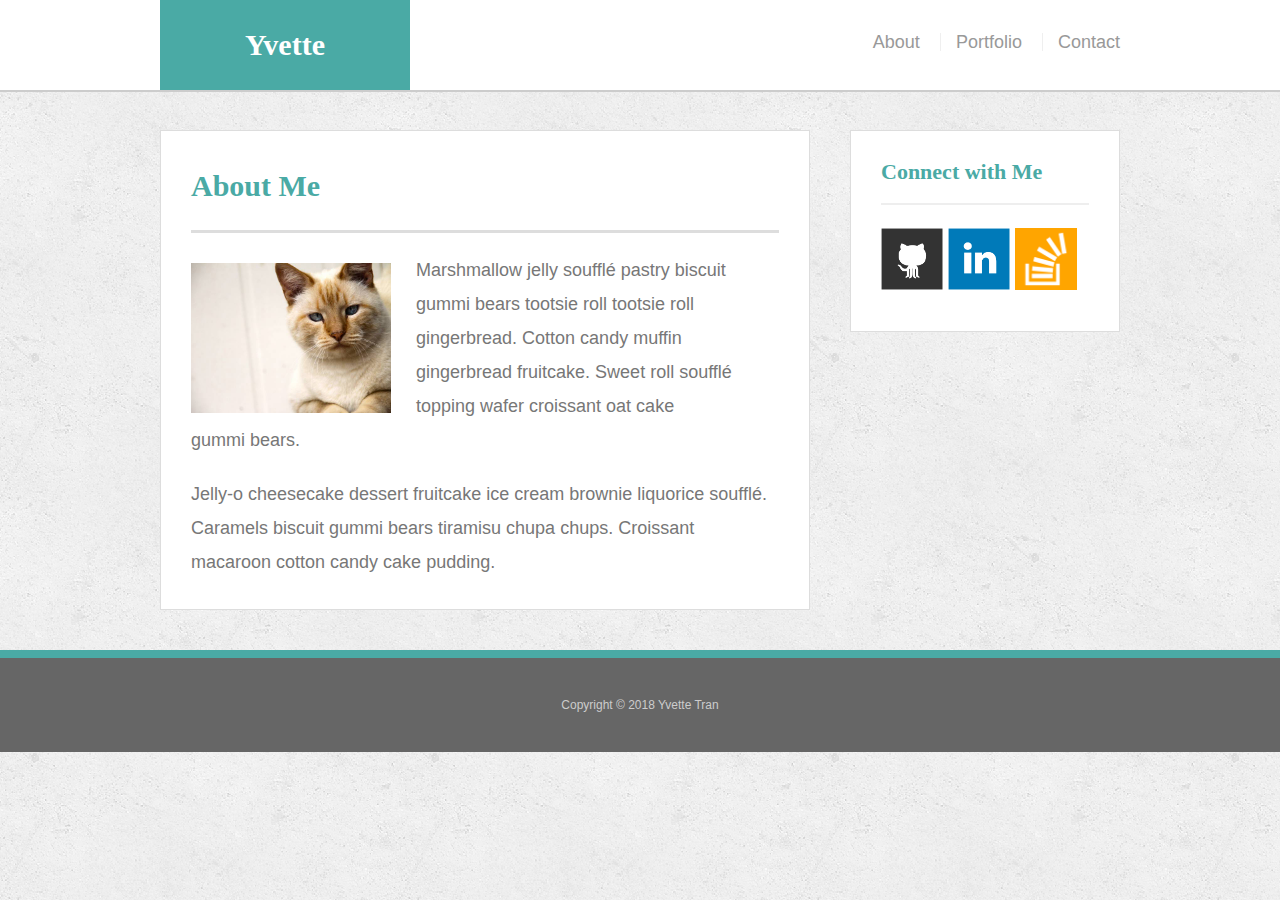
<file: index.html>
<!doctype html>
<html lang="en-us">

<head>
  <meta charset="UTF-8">
  <title>About | Yvette Tran</title>
  <link rel="stylesheet" type="text/css" href="assets/css/reset.css">
  <link rel="stylesheet" type="text/css" href="assets/css/style.css">
  <meta name="viewport" content="width=device-width, initial-scale=1">
</head>

<body>

  <header id="masthead">
    <div class="container">
      <a href="index.html" id="logo">Yvette</a>
      <nav>
        <a href="index.html">About</a>
        <a href="portfolio.html">Portfolio</a>
        <a href="contact.html">Contact</a>
      </nav>
    </div>
  </header>

  <div id="main-container" class="container">
    <section class="main-section">
      <h1>About Me</h1>

      <img src="assets/images/cat.jpg" class="auth-image" alt="Your Name">

      <p>Marshmallow jelly souffl&eacute; pastry biscuit gummi bears tootsie roll tootsie roll gingerbread. Cotton candy muffin gingerbread fruitcake. Sweet roll souffl&eacute; topping wafer croissant oat cake gummi&nbsp;bears.</p>

      <p>Jelly-o cheesecake dessert fruitcake ice cream brownie liquorice souffl&eacute;. Caramels biscuit gummi bears tiramisu chupa chups. Croissant macaroon cotton candy cake pudding.</p>

    </section>

    <section class="sidebar">
      <div id="connect">
        <h2>Connect with Me</h2>

        <a href="#"><img src="assets/images/github-128.png" class="social" alt="GitHub" /></a>
        <a href="#"><img src="assets/images/linkedin-128.png" class="social" alt="LinkedIn" /></a>
        <a href="#"><img src="assets/images/stackoverflow-128.png" class="social" alt="Stack Overflow" /></a>
      </div>
    </section>
  </div>

  <footer>
    <div class="container">
      Copyright &copy; 2018 Yvette Tran
    </div>
  </footer>
</body>

</html>
</file>
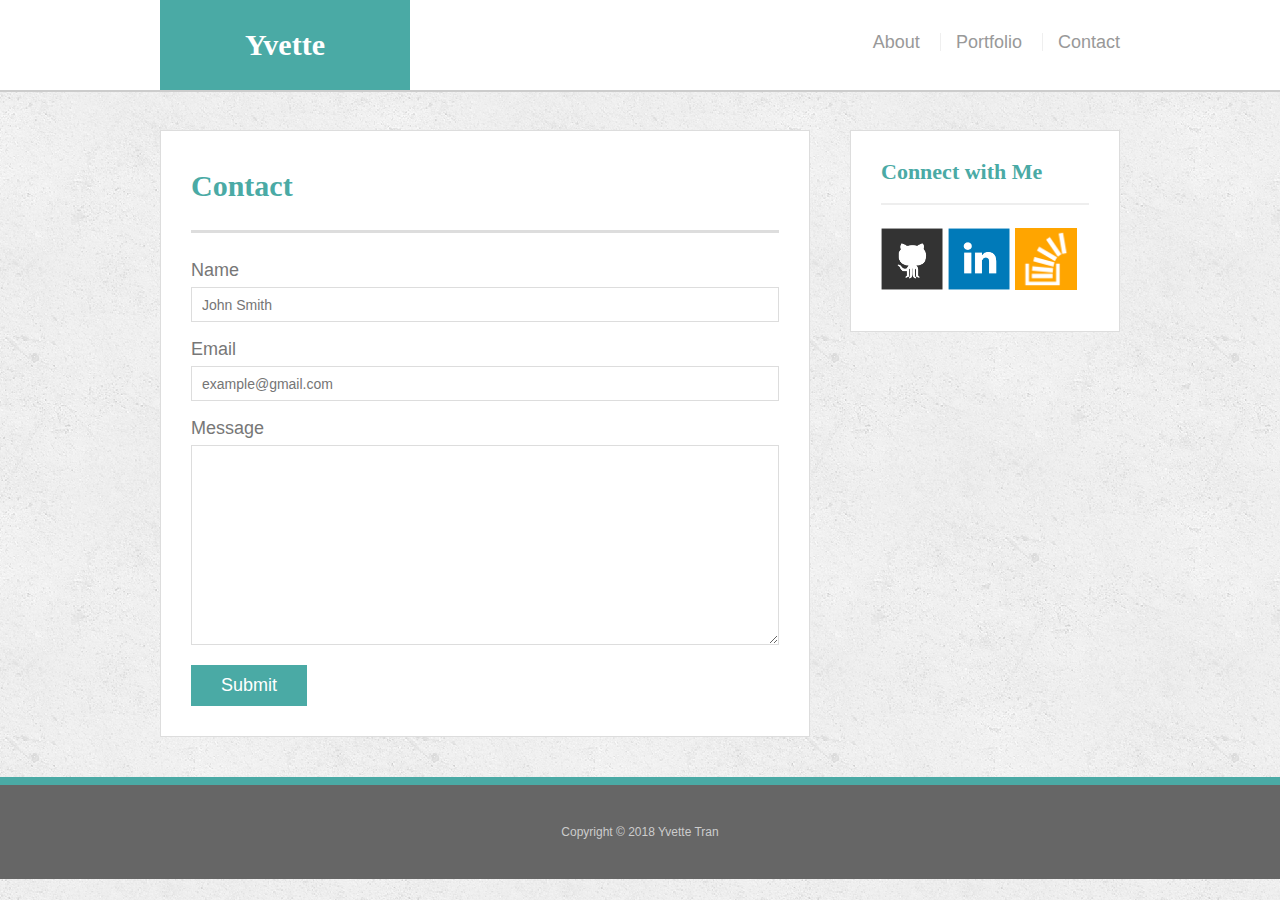
<file: contact.html>
<!doctype html>
<html lang="en-us">

<head>
  <meta charset="UTF-8">
  <meta name="viewport" content="width=device-width, initial-scale=1">
  <title>Contact | Yvette Tran</title>
  <link rel="stylesheet" type="text/css" href="assets/css/reset.css">
  <link rel="stylesheet" type="text/css" href="assets/css/style.css">
</head>

<body>

  <header id="masthead">
    <div class="container">
      <a href="index.html" id="logo">Yvette</a>
      <nav>
        <a href="index.html">About</a>
        <a href="portfolio.html">Portfolio</a>
        <a href="contact.html">Contact</a>
      </nav>
    </div>
  </header>

  <div id="main-container" class="container">
    <section class="main-section">
      <h1>Contact</h1>

      <form id="contact-form">
        <ul>
          <li>
            <label for="name">Name</label>
            <input type="text" id="name" name="name" placeholder="John Smith" required="required">
          </li>
          <li>
            <label for="email">Email</label>
            <input type="email" id="email" name="email" placeholder="example@gmail.com" required="required">
          </li>
          <li>
            <label for="message">Message</label>
            <textarea id="message" name="message" required="required"></textarea>
          </li>
        </ul>
        <input type="submit">
      </form>

    </section>

    <section class="sidebar">
      <div id="connect">
        <h2>Connect with Me</h2>

        <a href="#"><img src="assets/images/github-128.png" class="social" alt="GitHub" /></a>
        <a href="#"><img src="assets/images/linkedin-128.png" class="social" alt="LinkedIn" /></a>
        <a href="#"><img src="assets/images/stackoverflow-128.png" class="social" alt="Stack Overflow" /></a>
      </div>
    </section>
  </div>

  <footer>
    <div class="container">
      Copyright &copy; 2018 Yvette Tran
    </div>
  </footer>
</body>

</html>
</file>
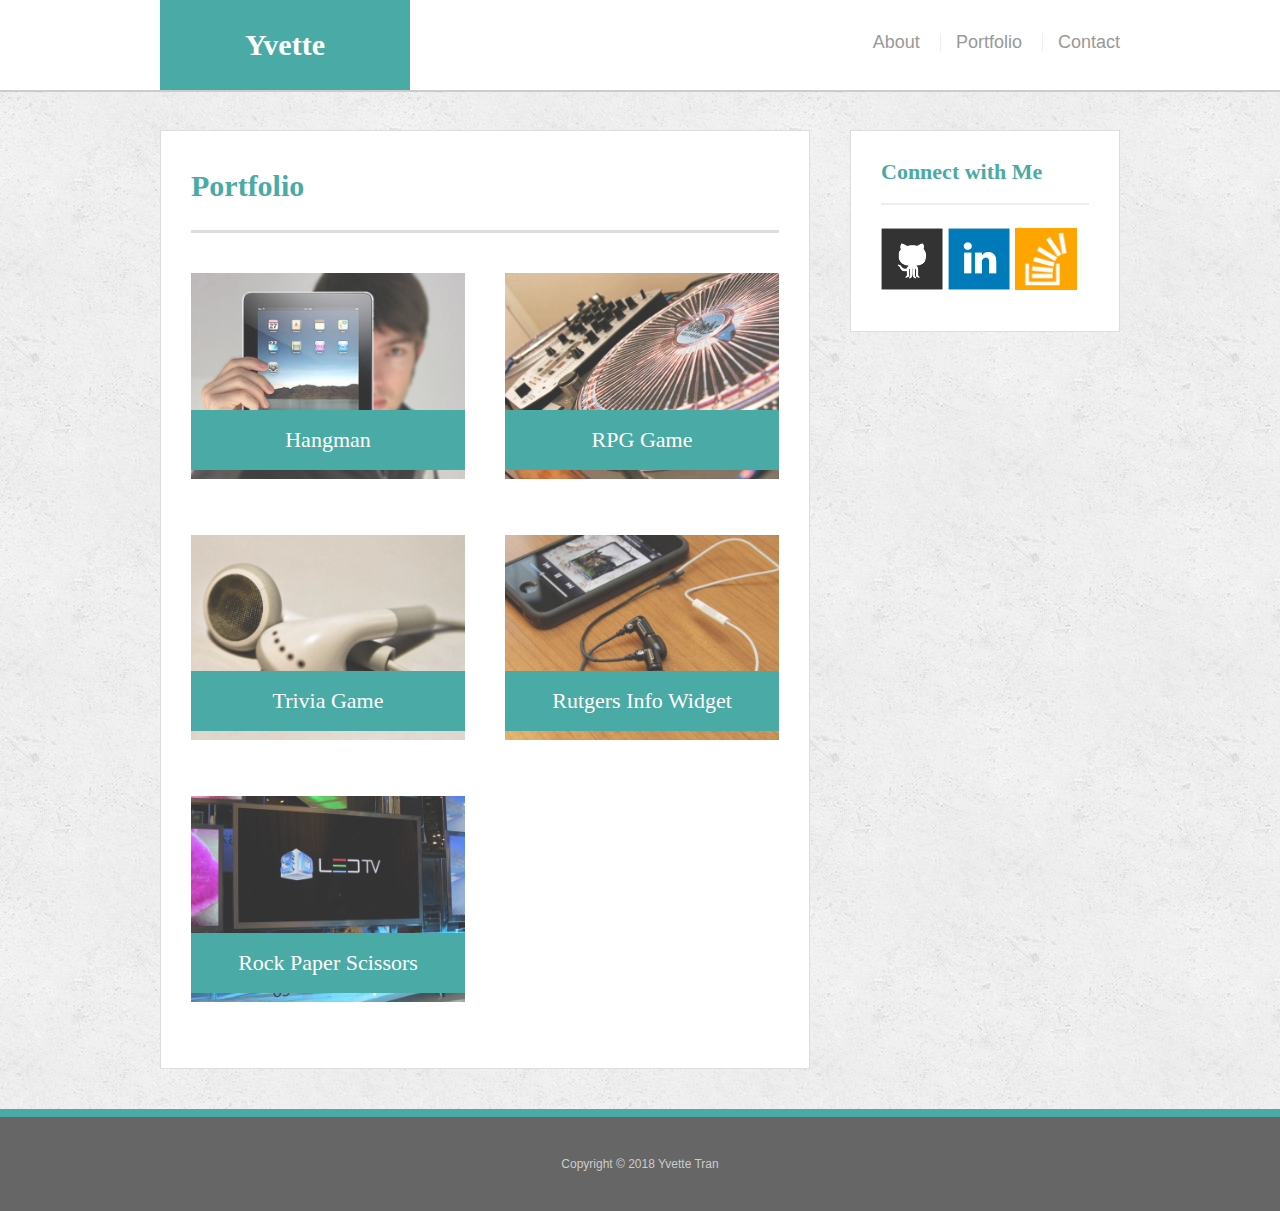
<file: portfolio.html>
<!doctype html>
<html lang="en-us">

<head>
  <meta charset="UTF-8">
  <title>Portfolio | Yvette Tran</title>
  <link rel="stylesheet" type="text/css" href="assets/css/reset.css">
  <link rel="stylesheet" type="text/css" href="assets/css/style.css">
  <meta name="viewport" content="width=device-width, initial-scale=1">
</head>

<body>

  <header id="masthead">
    <div class="container">
      <a href="index.html" id="logo">Yvette</a>
      <nav>
        <a href="index.html">About</a>
        <a href="portfolio.html">Portfolio</a>
        <a href="contact.html">Contact</a>
      </nav>
    </div>
  </header>

  <div id="main-container" class="container">
    <section class="main-section">
      <h1>Portfolio</h1>

      <div class="work">
        <img src="assets/images/technics-q-c-640-480-1.jpg" alt="hangman">

        <h3>Hangman</h3>
      </div>
      <div class="work">
        <img src="assets/images/technics-q-c-640-480-2.jpg" alt="RPG Game">

        <h3>RPG Game</h3>
      </div>
      <div class="work">
        <img src="assets/images/technics-q-c-640-480-5.jpg" alt="Trivia Game">

        <h3>Trivia Game</h3>
      </div>
      <div class="work">
        <img src="assets/images/technics-q-c-640-480-7.jpg" alt="Rutgers Info Widget">

        <h3>Rutgers Info Widget</h3>
      </div>
      <div class="work">
        <img src="assets/images/technics-q-c-640-480-9.jpg" alt="Rock Paper Scissors">

        <h3>Rock Paper Scissors</h3>
      </div>

    </section>

    <section class="sidebar">
      <div id="connect">
        <h2>Connect with Me</h2>

        <a href="#"><img src="assets/images/github-128.png" class="social" alt="GitHub" /></a>
        <a href="#"><img src="assets/images/linkedin-128.png" class="social" alt="LinkedIn" /></a>
        <a href="#"><img src="assets/images/stackoverflow-128.png" class="social" alt="Stack Overflow" /></a>
      </div>
    </section>
  </div>

  <footer>
    <div class="container">
      Copyright &copy; 2018 Yvette Tran
    </div>
  </footer>
</body>

</html>
</file>
<file: assets/css/style.css>
body {
    font-family: Arial, "Helvetica Neue", Helvetica, sans-serif;
    font-size: 18px;
    line-height: 34px;
    color: #777;
    background: url("../images/concrete_seamless.png");
}

* {
    box-sizing: border-box;
}


/* general */

.container {
    width: 100%;
    max-width: 960px;
    margin: 0 auto;
    clear: both;
}

h1,
h2,
h3,
p {
    margin-bottom: 20px;
}

p:last-child {
    margin-bottom: 0;
}

h1,
h2,
h3 {
    font-family: Georgia, Times, "Times New Roman", serif;
    font-weight: 700;
    color: #4aaaa5;
}

h1 {
    padding-bottom: 20px;
    font-size: 30px;
    line-height: 49px;
    border-bottom: 3px solid #ddd;
}

h2,
h3 {
    font-size: 22px;
}


/* header */

#masthead {
    position: fixed;
    z-index: 99;
    width: 100%;
    margin: 0 0 30px;
    overflow: auto;
    color: #fff;
    background: #fff;
    border-bottom: 2px solid #ccc;
}

#logo {
    float: left;
    width: 250px;
    height: 90px;
    font-family: Georgia, Times, "Times New Roman", serif;
    font-size: 30px;
    font-weight: 700;
    line-height: 90px;
    color: #fff;
    text-align: center;
    text-decoration: none;
    background: #4aaaa5;
}

nav {
    float: right;
    margin-top: 25px;
}

nav a {
    display: inline-block;
    padding-left: 15px;
    margin-left: 15px;
    line-height: 18px;
    color: #999;
    text-decoration: none;
    border-left: 1px solid #efefef;
}

nav a:first-child {
    border-left: 0 none;
}


/* footer */

footer {
    padding: 30px 0;
    clear: both;
    font-size: 12px;
    color: #fff;
    color: #ccc;
    text-align: center;
    background: #666;
    border-top: 8px solid #4aaaa5;
}


/* sidebar */

.sidebar {
    float: right;
    width: 100%;
    width: 270px;
    padding: 30px;
    margin-bottom: 20px;
    background: #fff;
    border: 1px solid #ddd;
}

h3,
.sidebar h2 {
    padding-bottom: 20px;
    margin-bottom: 15px;
    line-height: 22px;
    border-bottom: 2px solid #eee;
}

.social {
    width: 62px;
    height: 62px;
    margin-top: 8px;
    margin-right: 5px;
}

.social:last-child {
    margin-right: 0;
}


/* main */

#main-container {
    padding-top: 130px;
}

.main-section {
    float: left;
    width: 100%;
    max-width: 650px;
    padding: 30px;
    margin: 0 0 40px;
    background: #fff;
    border: 1px solid #ddd;
}


/* portfolio page */

.work {
    position: relative;
    float: left;
    width: 274px;
    margin: 20px 0 25px;
    overflow: auto;
}

.work:nth-child(even) {
    margin-right: 40px;
}

.work img {
    width: 100%;
    border: 0 none;
    opacity: 0.8;
}

.work h3 {
    position: absolute;
    bottom: 20px;
    width: 100%;
    padding: 15px;
    margin-bottom: 0;
    font-weight: 300;
    line-height: 30px;
    color: #fff;
    text-align: center;
    background: #4aaaa5;
    border-bottom: 0;
}

.auth-image {
    float: left;
    width: 200px;
    height: auto;
    margin-top: 10px;
    margin-right: 25px;
}


/* contact page */

#contact-form ul {
    margin-bottom: 20px;
}

#contact-form li {
    margin-bottom: 10px;
}

label,
input[type=text],
input[type=email],
textarea {
    display: block;
    width: 100%;
}

input[type=text],
input[type=email],
textarea {
    height: 35px;
    padding: 0 10px;
    font-size: 14px;
    border: 1px solid #ddd;
}

textarea {
    height: 200px;
}

input[type=submit] {
    padding: 10px 30px;
    font-size: 18px;
    color: #fff;
    cursor: pointer;
    background: #4aaaa5;
    border: 0 none;
}


@media screen and (max-width: 980px) {
    #logo {
        margin-left: 3em;
    }

    nav {
        margin-right: 5em;
    }

    .main-section {
        width: 45%;
        margin-left: 5em;
    }

    .work {
        margin-left: 25px;
    }

    .sidebar {
        margin-right: 5em;
    }
}

@media screen and (max-width: 768px) {
    #logo {
      margin-left: 1.8em;
    }

    .main-section {
        width: 100%;
        margin-left: 3em;
    }

    .work {
        width: 40%;
    }

    .sidebar {
        width: 87%;
        margin-right: 2.5em;
    }
}


@media screen and (max-width: 640px) {

    #logo {
        width: 100%;
        margin-left: 0;
    }

    a:last-child {
        margin-right: 5em;
    }

    .main-section {
        margin-top: 3em;
        width: 85%;
    }

    .sidebar {
        width: 85%;
        margin-right: 2.2em;
    }

}
</file>
